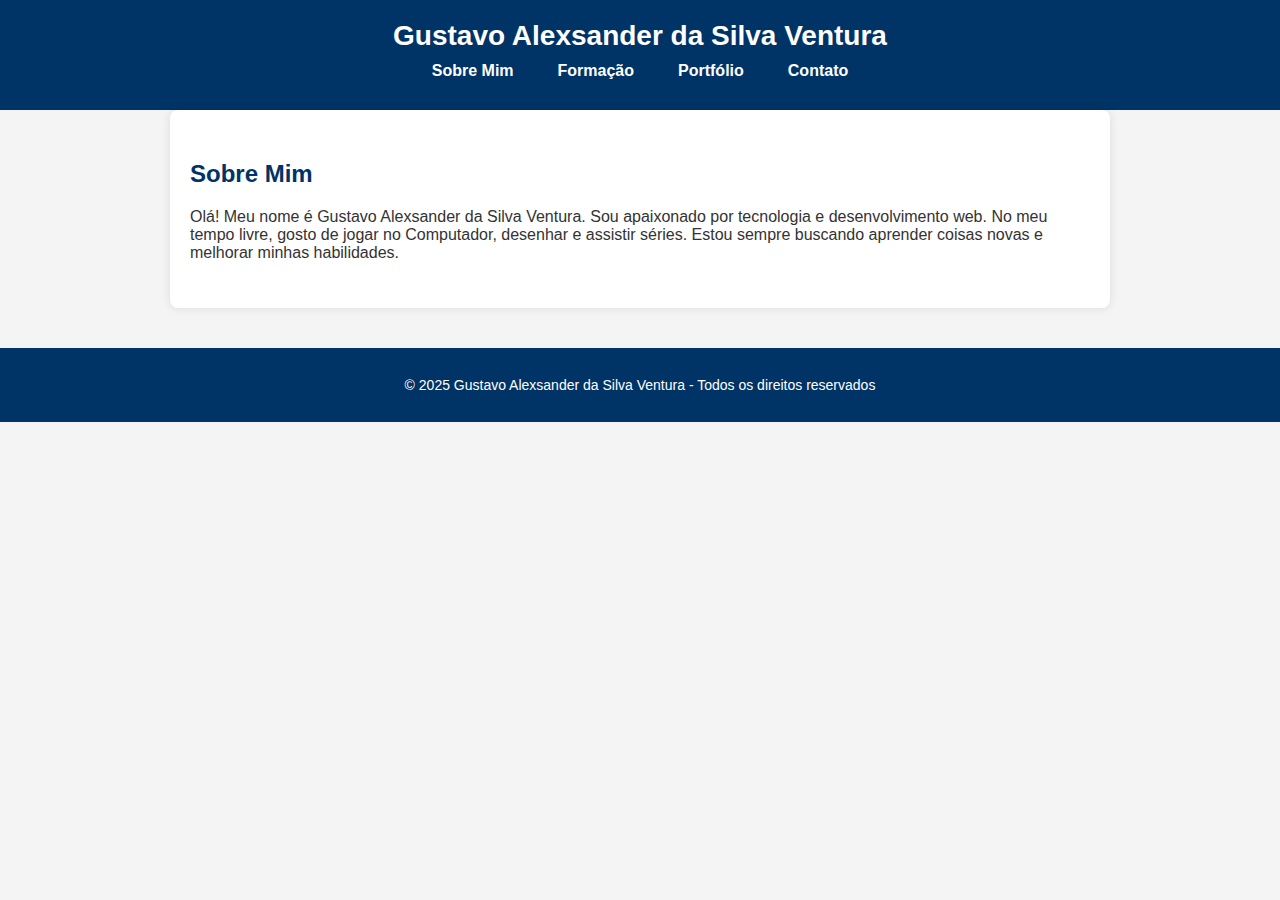
<file: index.html>
<!DOCTYPE html>
<html lang="pt-br">
<head>
    <meta charset="UTF-8">
    <meta name="viewport" content="width=device-width, initial-scale=1.0">
    <title>Portfólio de Gustavo Alexsander da Silva Ventura</title>
    <link rel="stylesheet" href="style.css">

<body>
    <header>
        <h1>Gustavo Alexsander da Silva Ventura</h1>
        <nav>
            <ul>
                <li><a href="index.html">Sobre Mim</a></li>
                <li><a href="formacao.html">Formação</a></li>
                <li><a href="portfolio.html">Portfólio</a></li>
                <li><a href="contato.html">Contato</a></li>
            </ul>
        </nav>
    </header>
    <main>
        <section>
            <h2>Sobre Mim</h2>
            <p>Olá! Meu nome é Gustavo Alexsander da Silva Ventura. Sou apaixonado por tecnologia e desenvolvimento web. No meu tempo livre, gosto de jogar no Computador, desenhar e assistir séries. Estou sempre buscando aprender coisas novas e melhorar minhas habilidades.</p>
        </section>
    </main>
    <footer>
        <p>&copy; 2025 Gustavo Alexsander da Silva Ventura - Todos os direitos reservados</p>
    </footer>
</head>
</body>
</html>
</file>
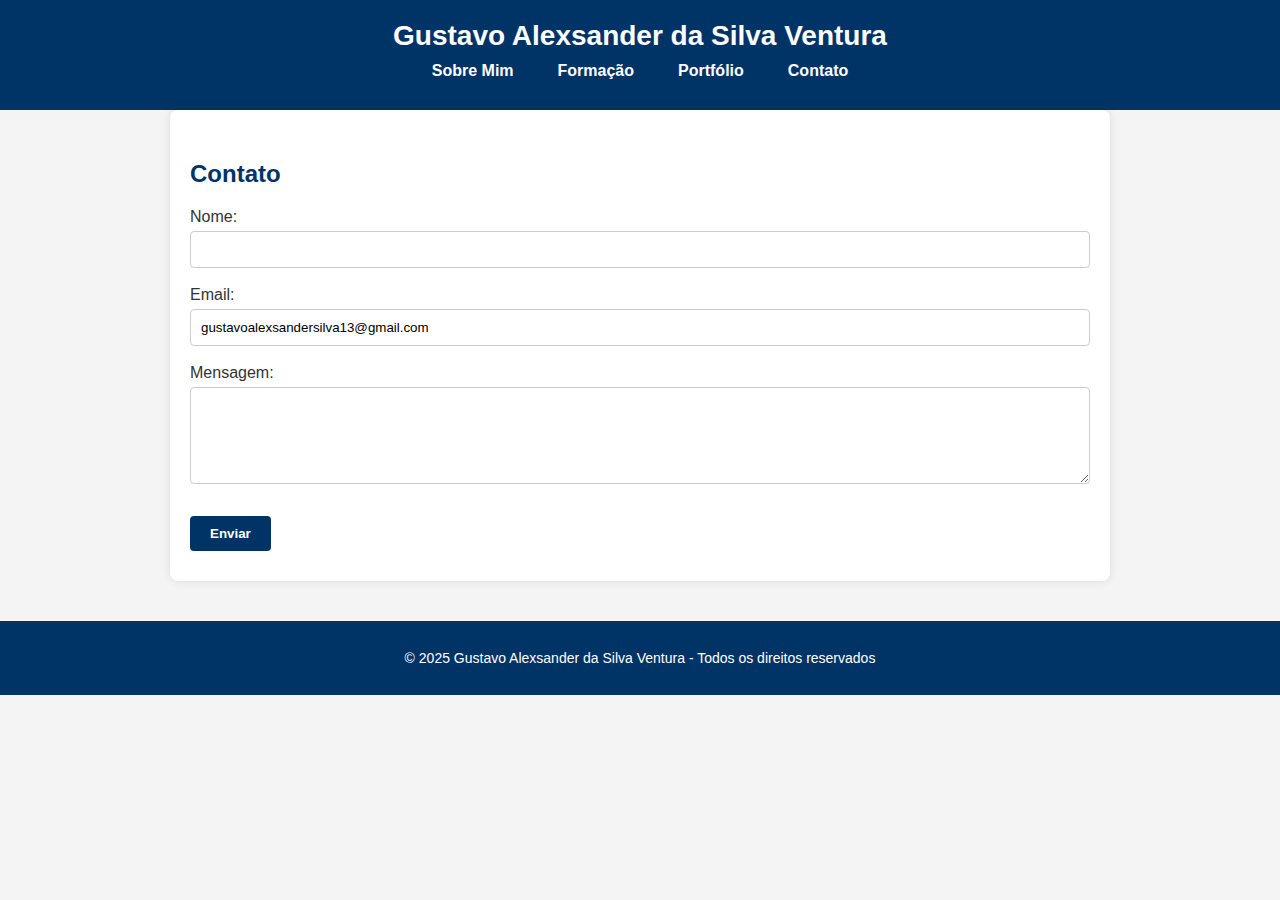
<file: contato.html>
<!DOCTYPE html>
<html lang="pt-br">
<head>
    <meta charset="UTF-8">
    <meta name=" viewport " content= "width=device-width, initial-scale= 1.0">
    <title>Contato - Gustavo Ventura</title>
    <link rel="stylesheet" href="style.css">

<body>
    <header>
        <h1>Gustavo Alexsander da Silva Ventura</h1>
        <nav>
            <ul>
                <li><a href="index.html">Sobre Mim</a></li>
                <li><a href="formacao.html">Formação</a></li>
                <li><a href="portfolio.html">Portfólio</a></li>
                <li><a href="contato.html">Contato</a></li>
            </ul>
        </nav>
    </header>
    <main>
        <section>
            <h2>Contato</h2>
            <form action="#" method="post">
                <label for="nome">Nome:</label><br>
                <input type="text" id="nome" name="nome" required><br><br>
                <label for="email">Email:</label><br>
                <input type="email" id="email" name="email" value="gustavoalexsandersilva13@gmail.com" required><br><br>
                <label for="mensagem">Mensagem:</label><br>
                <textarea id="mensagem" name="mensagem" rows="5" required></textarea><br><br>
                <input type="submit" value="Enviar">
            </form>
        </section>
    </main>
    <footer>
        <p>&copy; 2025 Gustavo Alexsander da Silva Ventura - Todos os direitos reservados</p>
    </footer>
</head>
</body>
</html>
</file>
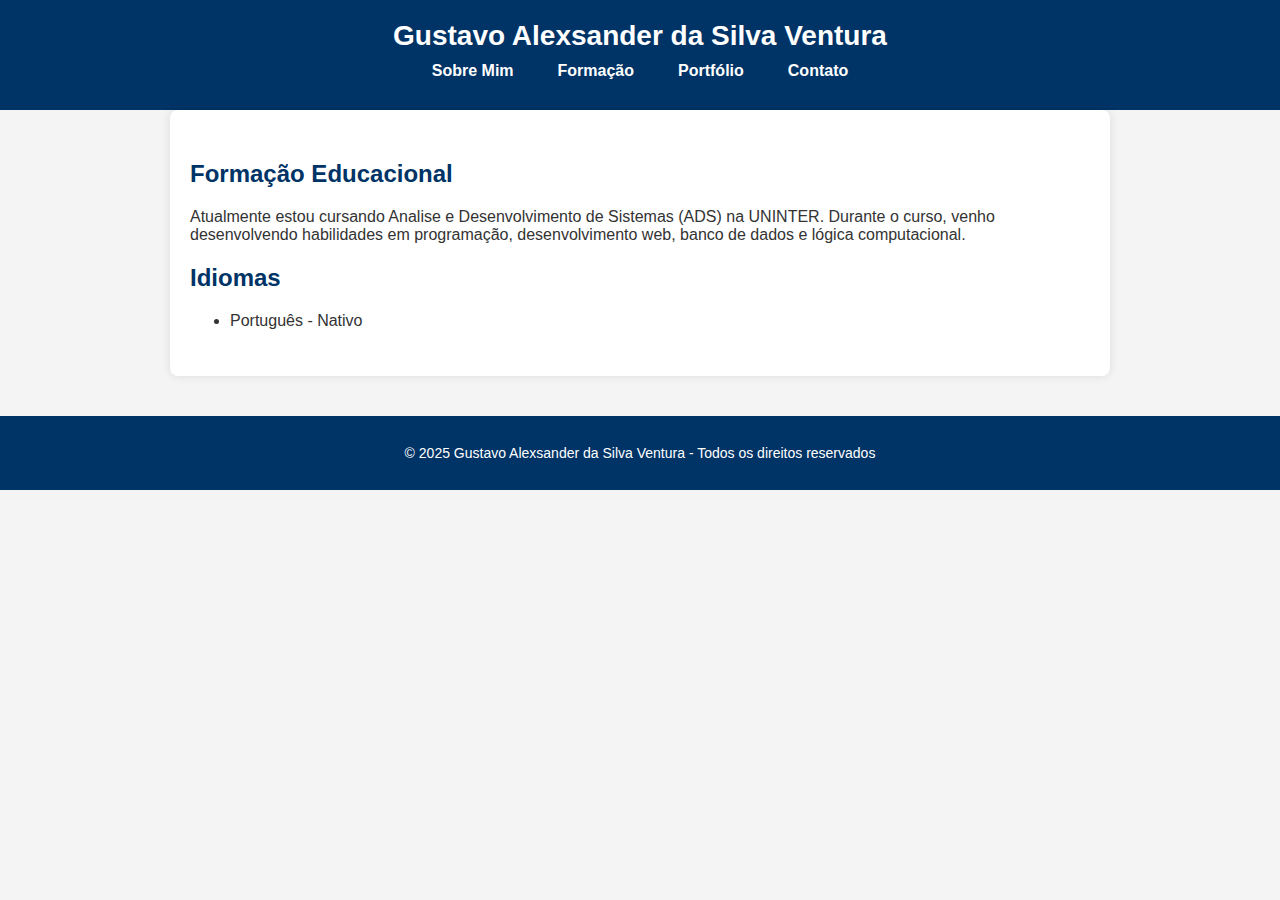
<file: formacao.html>
<!DOCTYPE html>
<html lang="pt-br">
<head>
    <meta charset="UTF-8">
    <meta name="viewport" content="width=device-width, initial-scale=1.0">
    <title>Formação - Gustavo Ventura</title>
    <link rel="stylesheet" href="style.css">

<body>
    <header>
        <h1>Gustavo Alexsander da Silva Ventura</h1>
        <nav>
            <ul>
                <li><a href="index.html">Sobre Mim</a></li>
                <li><a href="formacao.html">Formação</a></li>
                <li><a href="portfolio.html">Portfólio</a></li>
                <li><a href="contato.html">Contato</a></li>
            </ul>
        </nav>
    </header>
    <main>
        <section>
            <h2>Formação Educacional</h2>
            <p>Atualmente estou cursando Analise e Desenvolvimento de Sistemas (ADS) na UNINTER. Durante o curso, venho desenvolvendo habilidades em programação, desenvolvimento web, banco de dados e lógica computacional.</p>
        </section>
        <section>
            <h2>Idiomas</h2>
            <ul>
                <li>Português - Nativo</li>
            </ul>
        </section>
    </main>
    <footer>
        <p>&copy; 2025 Gustavo Alexsander da Silva Ventura - Todos os direitos reservados</p>
    </footer>
</head>
</body>
</html>
</file>
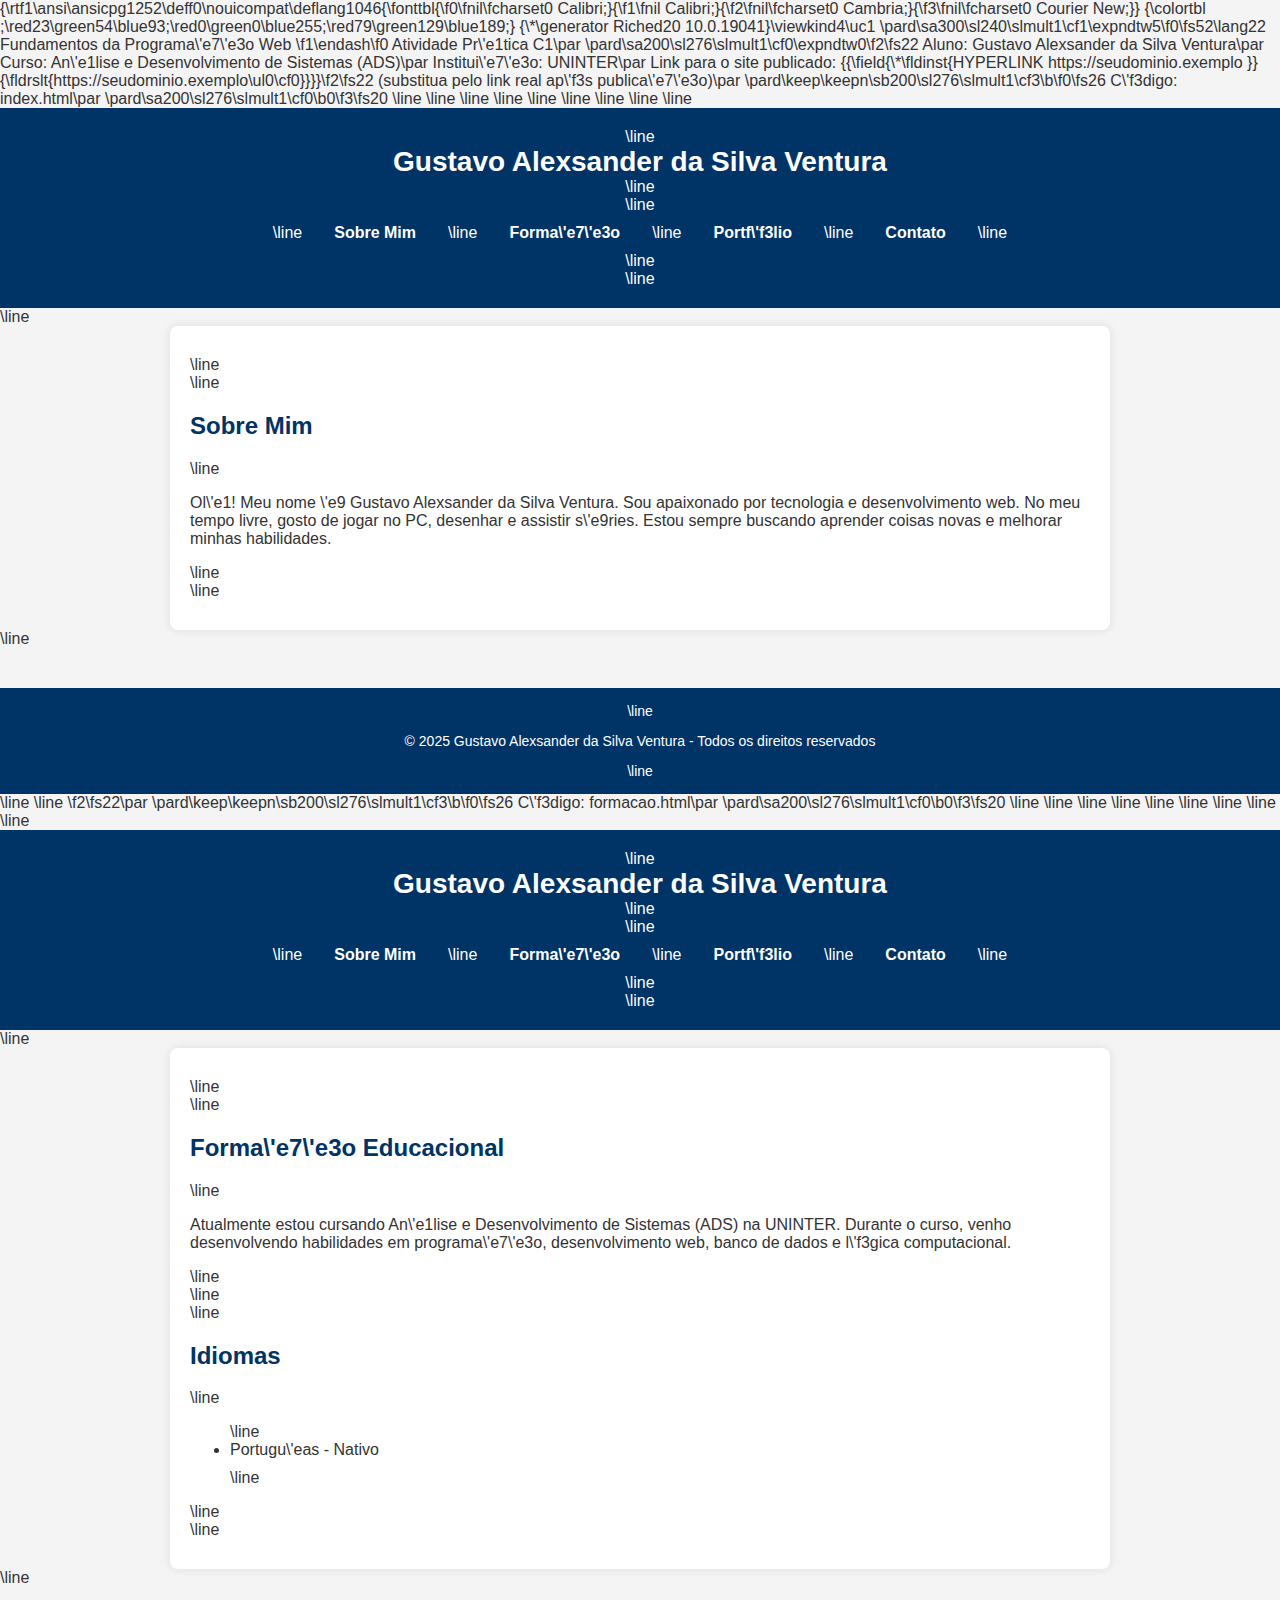
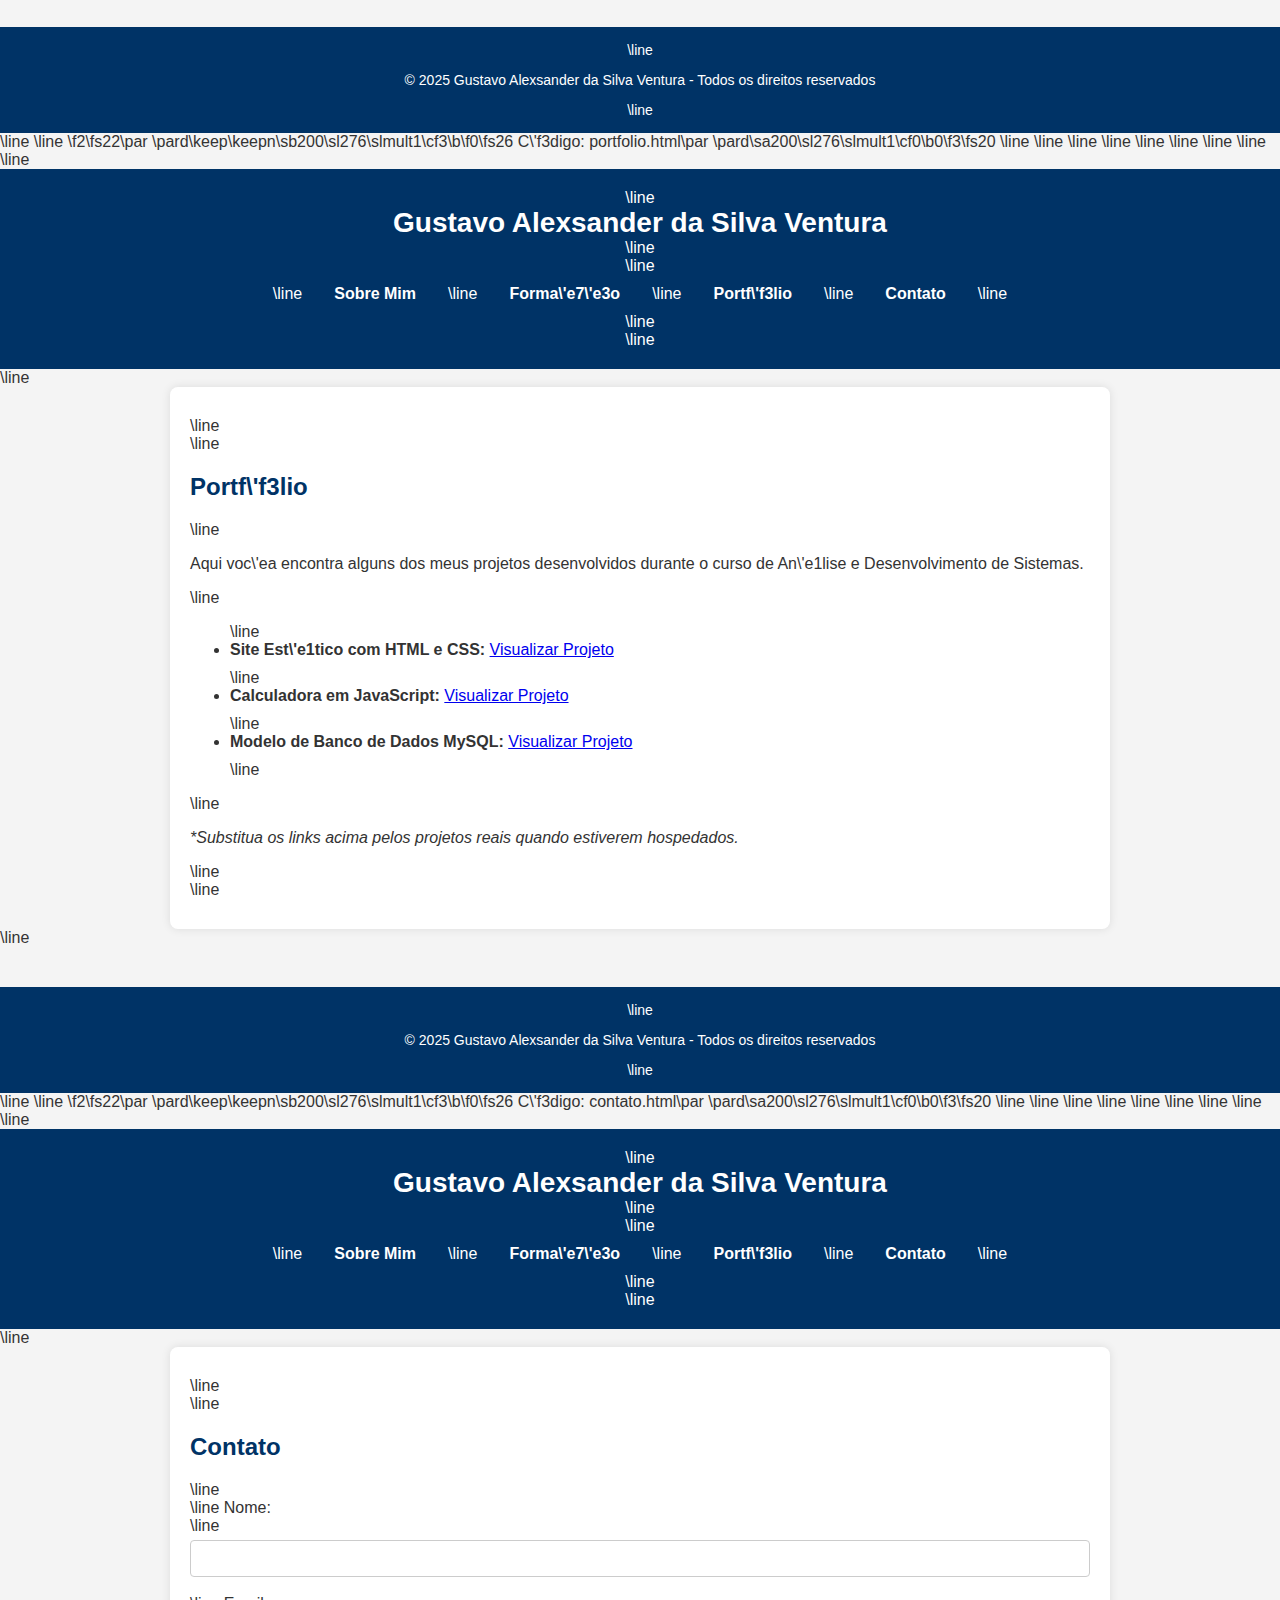
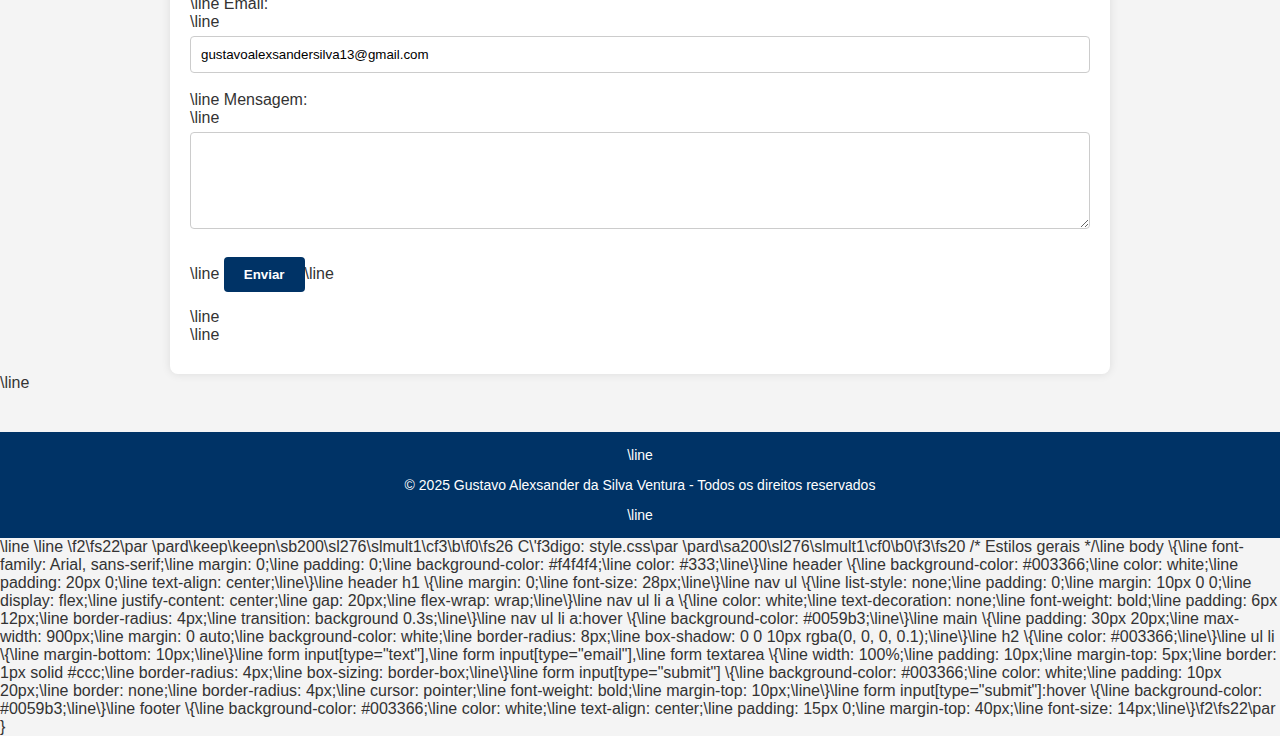
<file: Gustavo-Trabalho.html>
{\rtf1\ansi\ansicpg1252\deff0\nouicompat\deflang1046{\fonttbl{\f0\fnil\fcharset0 Calibri;}{\f1\fnil Calibri;}{\f2\fnil\fcharset0 Cambria;}{\f3\fnil\fcharset0 Courier New;}}
{\colortbl ;\red23\green54\blue93;\red0\green0\blue255;\red79\green129\blue189;}
{\*\generator Riched20 10.0.19041}\viewkind4\uc1 
\pard\sa300\sl240\slmult1\cf1\expndtw5\f0\fs52\lang22 Fundamentos da Programa\'e7\'e3o Web \f1\endash\f0  Atividade Pr\'e1tica C1\par

\pard\sa200\sl276\slmult1\cf0\expndtw0\f2\fs22 Aluno: Gustavo Alexsander da Silva Ventura\par
Curso: An\'e1lise e Desenvolvimento de Sistemas (ADS)\par
Institui\'e7\'e3o: UNINTER\par
Link para o site publicado: {{\field{\*\fldinst{HYPERLINK https://seudominio.exemplo }}{\fldrslt{https://seudominio.exemplo\ul0\cf0}}}}\f2\fs22  (substitua pelo link real ap\'f3s publica\'e7\'e3o)\par

\pard\keep\keepn\sb200\sl276\slmult1\cf3\b\f0\fs26 C\'f3digo: index.html\par

\pard\sa200\sl276\slmult1\cf0\b0\f3\fs20 <!DOCTYPE html>\line <html lang="pt-br">\line <head>\line     <meta charset="UTF-8">\line     <meta name="viewport" content="width=device-width, initial-scale=1.0">\line     <title>Portf\'f3lio de Gustavo Alexsander da Silva Ventura</title>\line     <link rel="stylesheet" href="style.css">\line </head>\line <body>\line     <header>\line         <h1>Gustavo Alexsander da Silva Ventura</h1>\line         <nav>\line             <ul>\line                 <li><a href="index.html">Sobre Mim</a></li>\line                 <li><a href="formacao.html">Forma\'e7\'e3o</a></li>\line                 <li><a href="portfolio.html">Portf\'f3lio</a></li>\line                 <li><a href="contato.html">Contato</a></li>\line             </ul>\line         </nav>\line     </header>\line     <main>\line         <section>\line             <h2>Sobre Mim</h2>\line             <p>Ol\'e1! Meu nome \'e9 Gustavo Alexsander da Silva Ventura. Sou apaixonado por tecnologia e desenvolvimento web. No meu tempo livre, gosto de jogar no PC, desenhar e assistir s\'e9ries. Estou sempre buscando aprender coisas novas e melhorar minhas habilidades.</p>\line         </section>\line     </main>\line     <footer>\line         <p>&copy; 2025 Gustavo Alexsander da Silva Ventura - Todos os direitos reservados</p>\line     </footer>\line </body>\line </html>\f2\fs22\par

\pard\keep\keepn\sb200\sl276\slmult1\cf3\b\f0\fs26 C\'f3digo: formacao.html\par

\pard\sa200\sl276\slmult1\cf0\b0\f3\fs20 <!DOCTYPE html>\line <html lang="pt-br">\line <head>\line     <meta charset="UTF-8">\line     <meta name="viewport" content="width=device-width, initial-scale=1.0">\line     <title>Forma\'e7\'e3o - Gustavo Ventura</title>\line     <link rel="stylesheet" href="style.css">\line </head>\line <body>\line     <header>\line         <h1>Gustavo Alexsander da Silva Ventura</h1>\line         <nav>\line             <ul>\line                 <li><a href="index.html">Sobre Mim</a></li>\line                 <li><a href="formacao.html">Forma\'e7\'e3o</a></li>\line                 <li><a href="portfolio.html">Portf\'f3lio</a></li>\line                 <li><a href="contato.html">Contato</a></li>\line             </ul>\line         </nav>\line     </header>\line     <main>\line         <section>\line             <h2>Forma\'e7\'e3o Educacional</h2>\line             <p>Atualmente estou cursando An\'e1lise e Desenvolvimento de Sistemas (ADS) na UNINTER. Durante o curso, venho desenvolvendo habilidades em programa\'e7\'e3o, desenvolvimento web, banco de dados e l\'f3gica computacional.</p>\line         </section>\line         <section>\line             <h2>Idiomas</h2>\line             <ul>\line                 <li>Portugu\'eas - Nativo</li>\line             </ul>\line         </section>\line     </main>\line     <footer>\line         <p>&copy; 2025 Gustavo Alexsander da Silva Ventura - Todos os direitos reservados</p>\line     </footer>\line </body>\line </html>\f2\fs22\par

\pard\keep\keepn\sb200\sl276\slmult1\cf3\b\f0\fs26 C\'f3digo: portfolio.html\par

\pard\sa200\sl276\slmult1\cf0\b0\f3\fs20 <!DOCTYPE html>\line <html lang="pt-br">\line <head>\line     <meta charset="UTF-8">\line     <meta name="viewport" content="width=device-width, initial-scale=1.0">\line     <title>Portf\'f3lio - Gustavo Ventura</title>\line     <link rel="stylesheet" href="style.css">\line </head>\line <body>\line     <header>\line         <h1>Gustavo Alexsander da Silva Ventura</h1>\line         <nav>\line             <ul>\line                 <li><a href="index.html">Sobre Mim</a></li>\line                 <li><a href="formacao.html">Forma\'e7\'e3o</a></li>\line                 <li><a href="portfolio.html">Portf\'f3lio</a></li>\line                 <li><a href="contato.html">Contato</a></li>\line             </ul>\line         </nav>\line     </header>\line     <main>\line         <section>\line             <h2>Portf\'f3lio</h2>\line             <p>Aqui voc\'ea encontra alguns dos meus projetos desenvolvidos durante o curso de An\'e1lise e Desenvolvimento de Sistemas.</p>\line             <ul>\line                 <li><strong>Site Est\'e1tico com HTML e CSS:</strong> <a href="#">Visualizar Projeto</a></li>\line                 <li><strong>Calculadora em JavaScript:</strong> <a href="#">Visualizar Projeto</a></li>\line                 <li><strong>Modelo de Banco de Dados MySQL:</strong> <a href="#">Visualizar Projeto</a></li>\line             </ul>\line             <p><em>*Substitua os links acima pelos projetos reais quando estiverem hospedados.</em></p>\line         </section>\line     </main>\line     <footer>\line         <p>&copy; 2025 Gustavo Alexsander da Silva Ventura - Todos os direitos reservados</p>\line     </footer>\line </body>\line </html>\f2\fs22\par

\pard\keep\keepn\sb200\sl276\slmult1\cf3\b\f0\fs26 C\'f3digo: contato.html\par

\pard\sa200\sl276\slmult1\cf0\b0\f3\fs20 <!DOCTYPE html>\line <html lang="pt-br">\line <head>\line     <meta charset="UTF-8">\line     <meta name="viewport" content="width=device-width, initial-scale=1.0">\line     <title>Contato - Gustavo Ventura</title>\line     <link rel="stylesheet" href="style.css">\line </head>\line <body>\line     <header>\line         <h1>Gustavo Alexsander da Silva Ventura</h1>\line         <nav>\line             <ul>\line                 <li><a href="index.html">Sobre Mim</a></li>\line                 <li><a href="formacao.html">Forma\'e7\'e3o</a></li>\line                 <li><a href="portfolio.html">Portf\'f3lio</a></li>\line                 <li><a href="contato.html">Contato</a></li>\line             </ul>\line         </nav>\line     </header>\line     <main>\line         <section>\line             <h2>Contato</h2>\line             <form action="#" method="post">\line                 <label for="nome">Nome:</label><br>\line                 <input type="text" id="nome" name="nome" required><br><br>\line                 <label for="email">Email:</label><br>\line                 <input type="email" id="email" name="email" value="gustavoalexsandersilva13@gmail.com" required><br><br>\line                 <label for="mensagem">Mensagem:</label><br>\line                 <textarea id="mensagem" name="mensagem" rows="5" required></textarea><br><br>\line                 <input type="submit" value="Enviar">\line             </form>\line         </section>\line     </main>\line     <footer>\line         <p>&copy; 2025 Gustavo Alexsander da Silva Ventura - Todos os direitos reservados</p>\line     </footer>\line </body>\line </html>\f2\fs22\par

\pard\keep\keepn\sb200\sl276\slmult1\cf3\b\f0\fs26 C\'f3digo: style.css\par

\pard\sa200\sl276\slmult1\cf0\b0\f3\fs20 /* Estilos gerais */\line body \{\line     font-family: Arial, sans-serif;\line     margin: 0;\line     padding: 0;\line     background-color: #f4f4f4;\line     color: #333;\line\}\line header \{\line     background-color: #003366;\line     color: white;\line     padding: 20px 0;\line     text-align: center;\line\}\line header h1 \{\line     margin: 0;\line     font-size: 28px;\line\}\line nav ul \{\line     list-style: none;\line     padding: 0;\line     margin: 10px 0 0;\line     display: flex;\line     justify-content: center;\line     gap: 20px;\line     flex-wrap: wrap;\line\}\line nav ul li a \{\line     color: white;\line     text-decoration: none;\line     font-weight: bold;\line     padding: 6px 12px;\line     border-radius: 4px;\line     transition: background 0.3s;\line\}\line nav ul li a:hover \{\line     background-color: #0059b3;\line\}\line main \{\line     padding: 30px 20px;\line     max-width: 900px;\line     margin: 0 auto;\line     background-color: white;\line     border-radius: 8px;\line     box-shadow: 0 0 10px rgba(0, 0, 0, 0.1);\line\}\line h2 \{\line     color: #003366;\line\}\line ul li \{\line     margin-bottom: 10px;\line\}\line form input[type="text"],\line form input[type="email"],\line form textarea \{\line     width: 100%;\line     padding: 10px;\line     margin-top: 5px;\line     border: 1px solid #ccc;\line     border-radius: 4px;\line     box-sizing: border-box;\line\}\line form input[type="submit"] \{\line     background-color: #003366;\line     color: white;\line     padding: 10px 20px;\line     border: none;\line     border-radius: 4px;\line     cursor: pointer;\line     font-weight: bold;\line     margin-top: 10px;\line\}\line form input[type="submit"]:hover \{\line     background-color: #0059b3;\line\}\line footer \{\line     background-color: #003366;\line     color: white;\line     text-align: center;\line     padding: 15px 0;\line     margin-top: 40px;\line     font-size: 14px;\line\}\f2\fs22\par
}
 
</file>
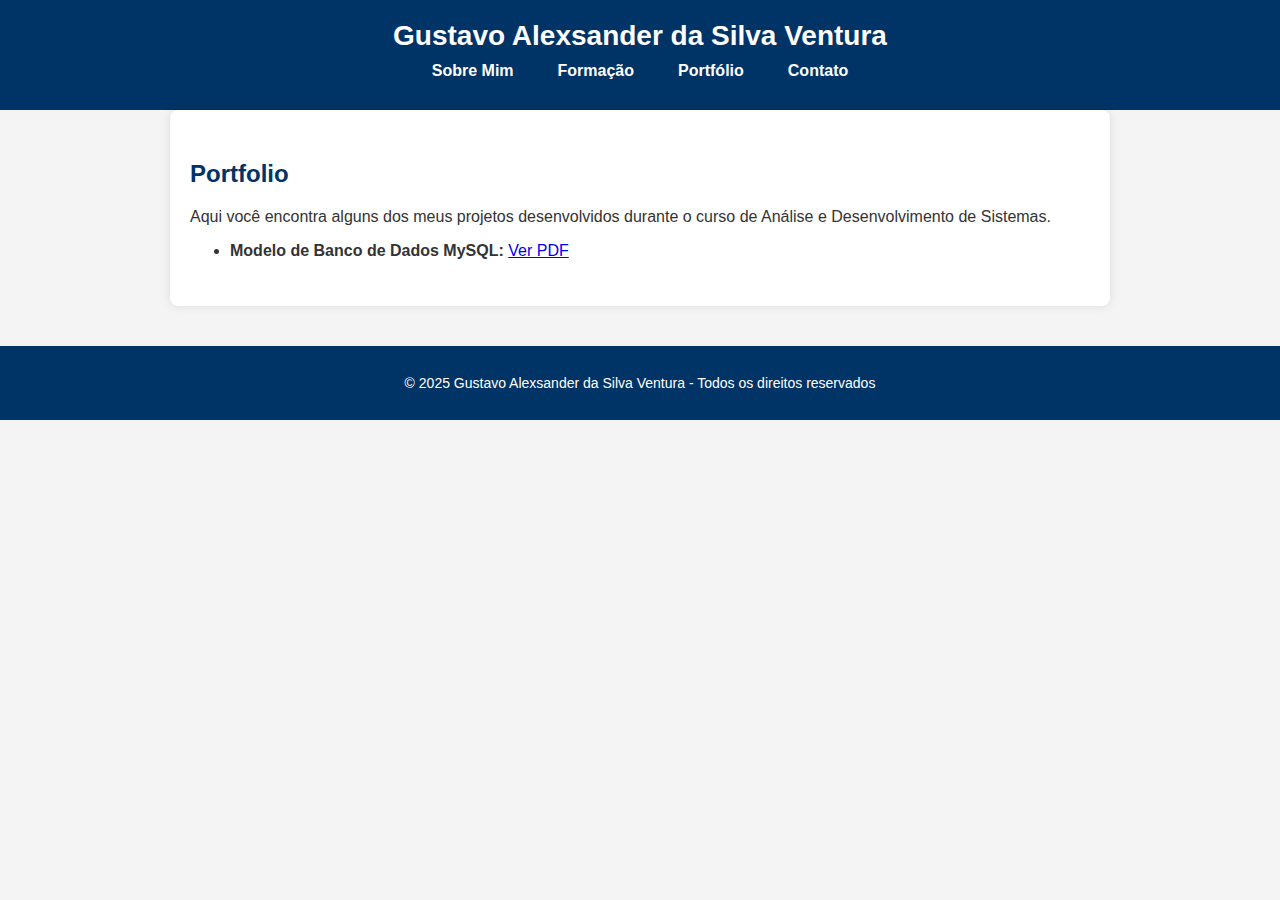
<file: portfolio.html>
<!DOCTYPE html>
<html lang="pt-br">
<head>
    <meta charset="UTF-8">
    <meta name="viewport" content="width=device-width, initial-scale=1.0">
    <title>Portfolio - Gustavo Ventura</title>
    <link rel="stylesheet" href="style.css">

<body>
    <header>
        <h1>Gustavo Alexsander da Silva Ventura</h1>
        <nav>
            <ul>
                <li><a href="index.html">Sobre Mim</a></li>
                <li><a href="formacao.html">Formação</a></li>
                <li><a href="portfolio.html">Portfólio</a></li>
                <li><a href="contato.html">Contato</a></li>
            </ul>
        </nav>
    </header>

    <main>
        <section>
            <h2>Portfolio</h2>
            <p>Aqui você encontra alguns dos meus projetos desenvolvidos durante o curso de Análise e Desenvolvimento de Sistemas.</p>
            <ul>   
                <li>
                    <strong>Modelo de Banco de Dados MySQL:</strong>
                    <a href="https://drive.google.com/file/d/1ry5UX8pDy_rteoIUPEnWi6OOBMTfUUKW/view?usp=sharing" target="_blank">
                        Ver PDF
                    </a>
                </li>
            </ul>
        </section>
    </main>

    <footer>
        <p>&copy; 2025 Gustavo Alexsander da Silva Ventura - Todos os direitos reservados</p>
    </footer>
</head>
</body>
</html>
</file>
<file: style.css>
/* Estilos gerais */
body {
    font-family: Arial, sans-serif;
    margin: 0;
    padding: 0;
    background-color: #f4f4f4;
    color: #333;
}
header {
    background-color: #003366;
    color: white;
    padding: 20px 0;
    text-align: center;
}
header h1 {
    margin: 0;
    font-size: 28px;
}
nav ul {
    list-style: none;
    padding: 0;
    margin: 10px 0 0;
    display: flex;
    justify-content: center;
    gap: 20px;
    flex-wrap: wrap;
}
nav ul li a {
    color: white;
    text-decoration: none;
    font-weight: bold;
    padding: 6px 12px;
    border-radius: 4px;
    transition: background 0.3s;
}
nav ul li a:hover {
    background-color: #0059b3;
}
main {
    padding: 30px 20px;
    max-width: 900px;
    margin: 0 auto;
    background-color: white;
    border-radius: 8px;
    box-shadow: 0 0 10px rgba(0, 0, 0, 0.1);
}
h2 {
    color: #003366;
}
ul li {
    margin-bottom: 10px;
}
form input[type="text"],
form input[type="email"],
form textarea {
    width: 100%;
    padding: 10px;
    margin-top: 5px;
    border: 1px solid #ccc;
    border-radius: 4px;
    box-sizing: border-box;
}
form input[type="submit"] {
    background-color: #003366;
    color: white;
    padding: 10px 20px;
    border: none;
    border-radius: 4px;
    cursor: pointer;
    font-weight: bold;
    margin-top: 10px;
}
form input[type="submit"]:hover {
    background-color: #0059b3;
}
footer {
    background-color: #003366;
    color: white;
    text-align: center;
    padding: 15px 0;
    margin-top: 40px;
    font-size: 14px;
}
</file>
